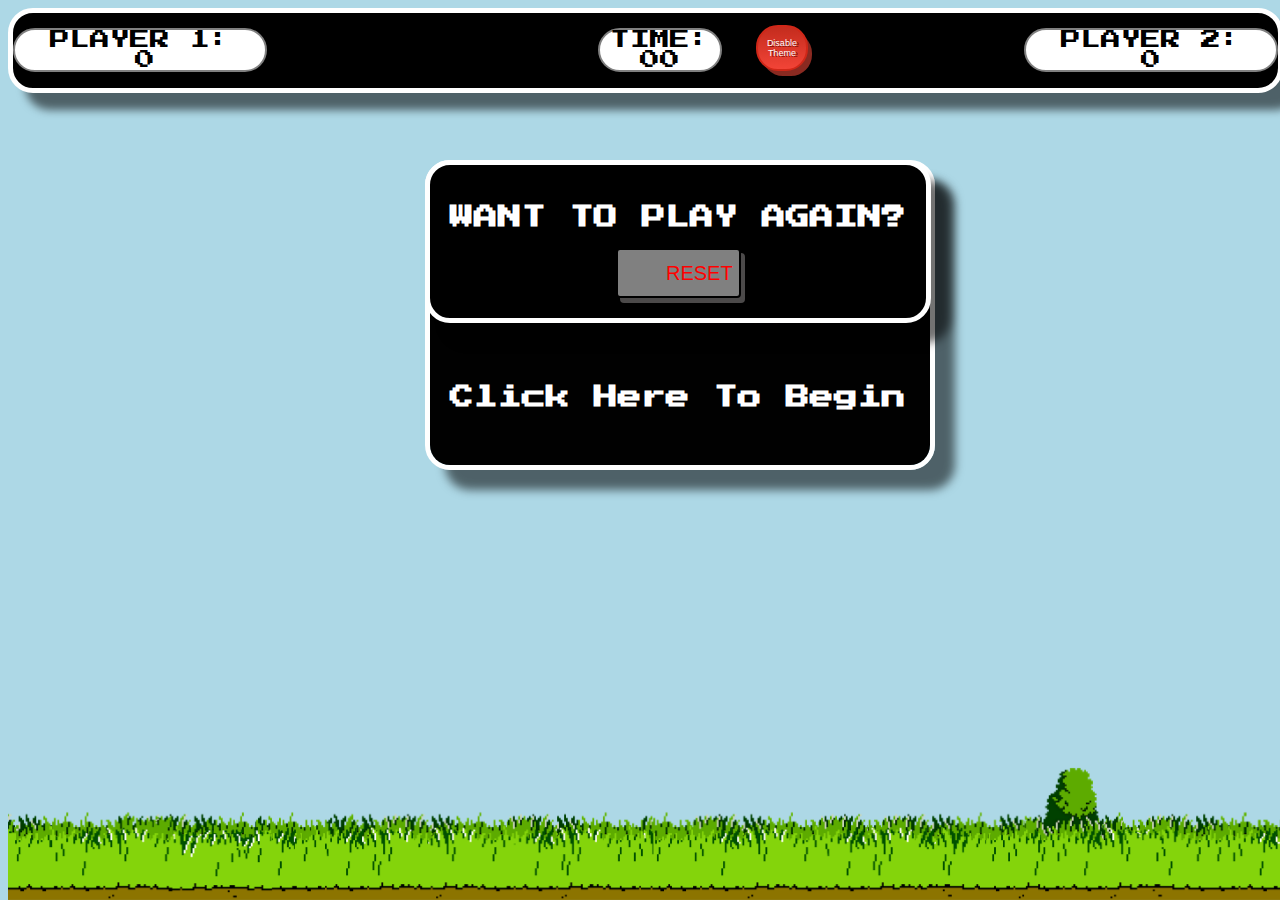
<file: index.html>
<!DOCTYPE html>
<html>
  <head>
    <meta charset="utf-8">

    <link rel="stylesheet" type="text/css" href="./css/style.css">

    <link href="https://fonts.googleapis.com/css?family=Press+Start+2P" rel="stylesheet">

    <script src="https://code.jquery.com/jquery-3.1.1.js"
  integrity="sha256-16cdPddA6VdVInumRGo6IbivbERE8p7CQR3HzTBuELA="
  crossorigin="anonymous"></script>

    <title>Duck Hunt</title>
  </head>
  <body>

<!-- SCORE BOARD -->
  <div id="upperBar">
    <div class="score score1">PLAYER 1:
      <div id="player1Score">0</div>
      </div>

    <div id="timeSlot">TIME:
      <div id="timer">00</div>
      <button id=disableTheme>Disable Theme</button>
    </div>
    <div class="score score2">PLAYER 2:
      <div id="player2Score">0</div>
    </div>
  </div>
<!--PLAYING FIELD -->
  <div id="container">
<!-- WELCOME SCREEN -->
      <div id='welcome'>
        <img id='welcomeImg'src="./images/welcome.jpg" alt="" />

        <h2 id=welcomeText>Click Here To Begin</h2>
      </div>
<!-- ALERT BOX       -->
      <div id='alertBox'>
        <h2 id='alertLine1'></h2>
        <h2 id='alertLine2'></h2>
      </div>
<!-- RESET BOX -->
      <div id='resetBox'>
        <h2>WANT TO PLAY AGAIN?</h2>
        <button id="resetButton">RESET</button>
      </div>

<!-- GRASS -->
      <div class="grass" id="grassUpper"><img src="./images/grassUpper.png" alt="" /></div>
      <div class="grass" id="grassLower"><img src="./images/grassLower.png" alt="" /></div>
  </div>

<!-- SOUNDS -->
  <audio id="shotgun" src="audio/shotgun.mp3"></audio>
  <audio id="firstblood" src="audio/firstblood.wav"></audio>
  <audio id="headshot" src=audio/headshot.wav></audio>
  <audio id="killingspree" src=audio/killingspree.wav></audio>
  <audio id="rampage" src=audio/rampage.wav></audio>
  <audio id="extermination" src=audio/extermination.wav></audio>
  <audio id="dominating" src=audio/dominating.wav></audio>
  <audio id="bloodbath" src=audio/bloodbath.wav></audio>
  <audio id="unstoppable" src=audio/unstoppable.wav></audio>
  <audio id="annihilation" src=audio/annihilation.wav></audio>
  <audio id="wickedsick" src=audio/wickedsick.wav></audio>
  <audio id="megakill" src=audio/megakill.wav></audio>
  <audio id="monsterkill" src=audio/monsterkill.wav></audio>
  <audio id="ultrakill" src=audio/ultrakill.wav></audio>
  <audio id="godlike" src=audio/godlike.wav></audio>
  <audio id="godlike2" src=audio/godlike2.wav></audio>
  <audio id="winner" src=audio/winner.wav></audio>
  <audio id="theme" src=audio/theme.mp3></audio>
  <audio id="yourethebest" src=audio/yourethebest.wav></audio>

<script src=./js/app.js></script>

  </body>
</html>
</file>
<file: css/style.css>
* {
  -webkit-user-select: none;  /* Chrome all / Safari all */
  -moz-user-select: none;     /* Firefox all */
  -ms-user-select: none;      /* IE 10+ */
  user-select: none;          /* Likely future */
}
  html{
    cursor:url("../images/crosshairs.png"), auto;
  }
  body{
    font-family: 'Press Start 2P', cursive;
    background-color: lightblue;
  }
  #upperBar{
    width: 98.8%;
    height: 75px;
    background-color: black;
    display: inline-block;
    position: absolute;
    border-style: solid;
    border-color: white;
    border-radius: 25px;
    border-width: 5px;
    text-align: center;
    font-size: 20px;
    box-shadow: 17px 17px 8px rgba(0, 0, 0, 0.55);
  }
  .score{
    display: inline-block;
    background-color: white;
    width: 250px;
    height: 40px;
    position: relative;
    border: 2px solid grey;
    border-radius: 25px;
    margin-top: 15px;

  }
  .score1{
    float: left;

  }
  #player1Score{
    display: block;
    position: absolute;
    width: 250px;
    margin-left: 5px;
    text-align: center;
  }
  .score2{
    float: right;
  }
  #player2Score{
    display: block;
    position: absolute;
    width: 250px;
    margin-right: 5px;
    text-align: center;
  }
  #timeSlot{
    display: block;
    float:none;
    text-align: center;
    font-size: 20px;
    background-color: white;
    width: 120px;
    height: 40px;
    margin: 15px 46.25%;
    border: 2px solid grey;
    border-radius: 25px;
  }
  #timer{
    text-align: center;
    width: 120px;
  }
  #container {
    cursor:url("../images/crosshairs.png"), auto;
    width: 100%;
    height: 100%;
    background-color: lightblue;
    position: relative;

  }
  div {
    position: absolute;
  }
  #welcome{
    margin: 12%;
    margin-left: 3%;
    color: white;
    display: block;
    top: 20%;
    left: 30%;
    border-style: solid;
    border-color: white;
    border-radius: 25px;
    border-width: 5px;
    box-shadow: 20px 20px 10px rgba(0, 0, 0, 0.55);
  }
  #welcomeImg{
    border-radius: 20px;
  }
  #welcomeText{
    position: absolute;
    top: 200px;
    left: 20px;
    width: 100%;
  }
  #alertBox{
    margin: 12%;
    margin-left: 0%;
    text-align: center;
    padding: 20px;
    color: white;
    background-color: black;
    display: block;
    top: 28%;
    left: 35%;
    border-style: solid;
    border-color: white;
    border-radius: 25px;
    border-width: 5px;
    box-shadow: 20px 20px 10px rgba(0, 0, 0, 0.55);
  }
  #resetBox{
    margin: 12%;
    margin-left: -2%;
    text-align: center;
    padding: 20px;
    color: white;
    background-color: black;
    display: block;
    top: 28%;
    left: 35%;
    border-style: solid;
    border-color: white;
    border-radius: 25px;
    border-width: 5px;
    box-shadow: 20px 20px 10px rgba(0, 0, 0, 0.55);
  }
  #resetButton{
    font-size: 20px;
    background-color: grey;
    color: red;
    text-align: right;
    border-radius: 4px;
    border: 2px solid black;
    width: 125px;
    height: 50px;
    box-shadow: 4px 5px #4c4a4a;
    transform: scale(1, 1);
    transition: all 0.5s;
    cursor: pointer;
  }
  #resetButton:hover{
    transform: scale(1.5, 1.5)
  }
  .cloud{
    position: fixed;
    left: 100%;
    z-index: -10;
  }
  #grassUpper{
    position: fixed;
    width: 100%;
    bottom: 0;
    z-index: 9999;
  }
  #grassLower{
    position: fixed;
    width: 100%;
    bottom: 0;
    z-index: 9997;
  }
  .grass img{
    max-width: 100%;
  }
  .duck{
    z-index: 9998;
  }
  #disableTheme{
  display: inline-flex;
  position: relative;
  top: -25px;
  margin-left: 130%;
	-moz-box-shadow: 5px 6px 0px -1px #8a2a21;
	-webkit-box-shadow: 5px 6px 0px -1px #8a2a21;
	box-shadow: 5px 6px 0px -1px #8a2a21;
	background:-webkit-gradient(linear, left top, left bottom, color-stop(0.05, #c62d1f), color-stop(1, #f24437));
	background:-moz-linear-gradient(top, #c62d1f 5%, #f24437 100%);
	background:-webkit-linear-gradient(top, #c62d1f 5%, #f24437 100%);
	background:-o-linear-gradient(top, #c62d1f 5%, #f24437 100%);
	background:-ms-linear-gradient(top, #c62d1f 5%, #f24437 100%);
	background:linear-gradient(to bottom, #c62d1f 5%, #f24437 100%);
	filter:progid:DXImageTransform.Microsoft.gradient(startColorstr='#c62d1f', endColorstr='#f24437',GradientType=0);
	background-color:#c62d1f;
	-moz-border-radius:22px;
	-webkit-border-radius:22px;
	border-radius:22px;
	border:2px solid #d02718;
	display:inline-block;
	cursor:pointer;
	color:#ffffff;
	font-family:Arial;
	font-size:9px;
	padding:11px 9px;
	text-decoration:none;
	text-shadow:2px 1px 0px #810e05;
}
#disableTheme:hover {
	background:-webkit-gradient(linear, left top, left bottom, color-stop(0.05, #f24437), color-stop(1, #c62d1f));
	background:-moz-linear-gradient(top, #f24437 5%, #c62d1f 100%);
	background:-webkit-linear-gradient(top, #f24437 5%, #c62d1f 100%);
	background:-o-linear-gradient(top, #f24437 5%, #c62d1f 100%);
	background:-ms-linear-gradient(top, #f24437 5%, #c62d1f 100%);
	background:linear-gradient(to bottom, #f24437 5%, #c62d1f 100%);
	filter:progid:DXImageTransform.Microsoft.gradient(startColorstr='#f24437', endColorstr='#c62d1f',GradientType=0);
	background-color:#f24437;
}
#disableTheme:active {
	position:relative;
	top: -23px;
}
</file>
